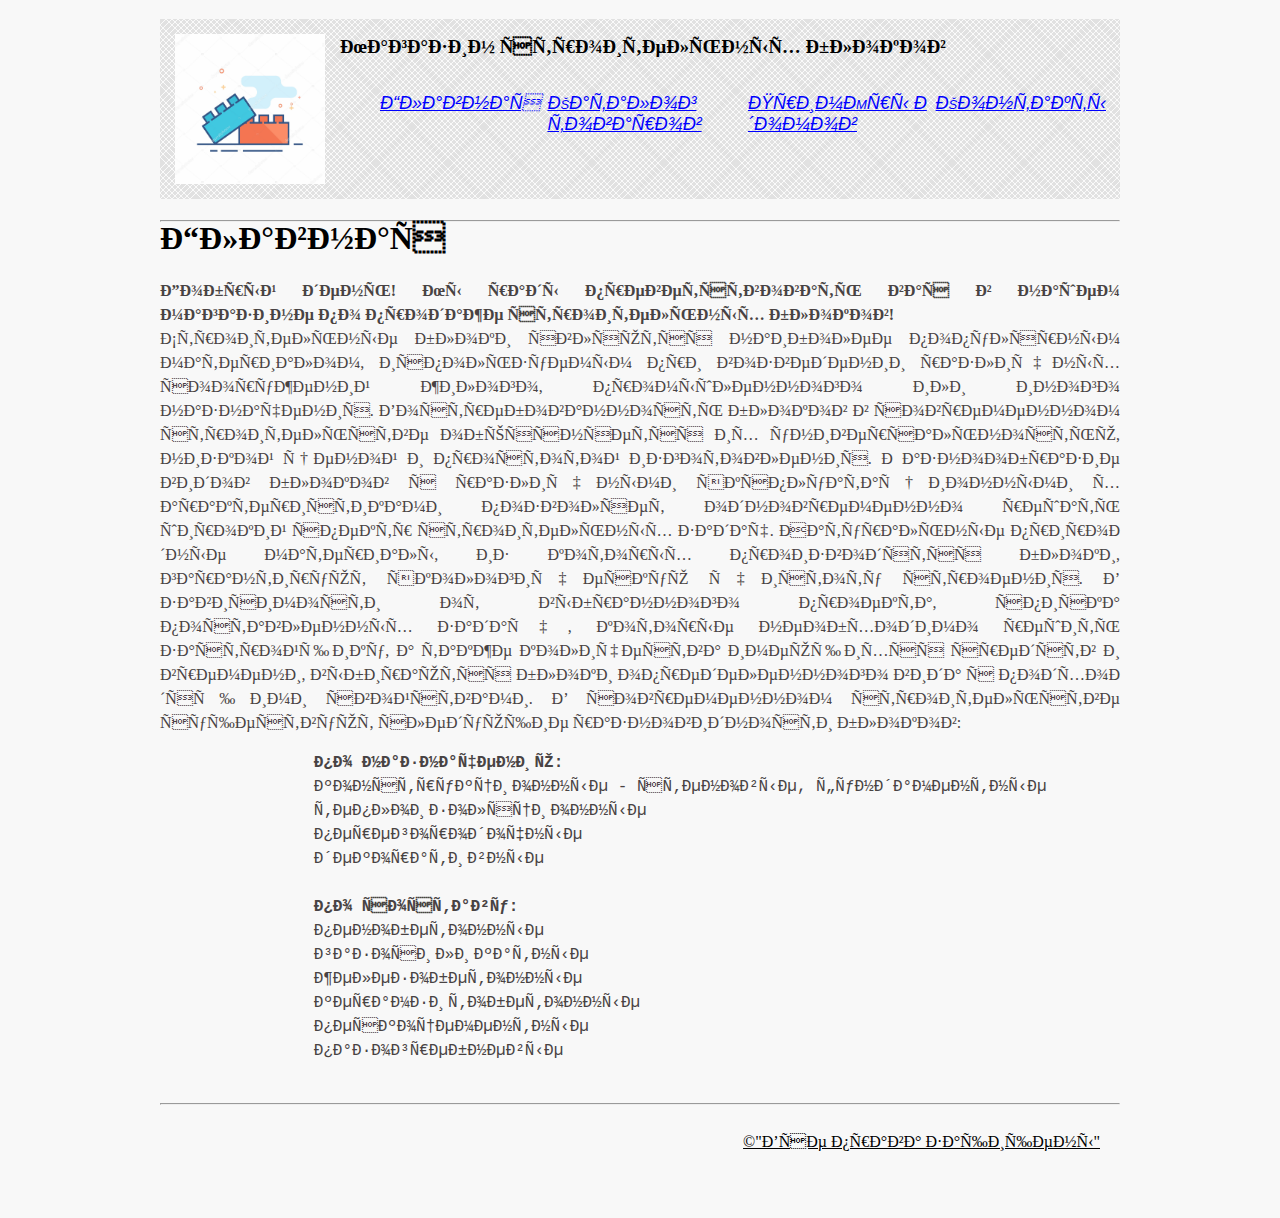
<file: index.html>
<!doctype html>
<html>

<head>
    <title>Главная</title>
    <meta charset="UTF­8">
    <link rel="stylesheet" href="style.css">
</head>

<body>
<div class="container">
   <div id="bg">
    <header>
    <img src="img/logo.jpg" alt="логотип" title="логотип" class="frame2" >
    <h3>Магазин строительных блоков</h3>
   <ul id="menu">
        <li><a href="index.html" target="_self">Главная  </a></li>
        <li><a href="catalog.html" target="_self">Каталог товаров  </a></li>
        <li><a href="home_prim.htm" target="_self">Примеры домов  </a> </li>
        <li><a href="contacts.html" target="_self">Контакты  </a></li>

   </ul>
   <hr>
</header>
</div>  
  
<h1>Главная</h1>
<div id="task_c">
    <strong>Добрый день! Мы рады преветствовать вас в нашем магазине по продаже строительных блоков!</strong>
    <br>
    Строительные блоки являются наиболее популярным материалом, используемым при возведении 
    различных сооружений жилого, промышленного или иного назначения. Востребованность блоков 
    в современном строительстве объясняется их универсальностью, низкой ценой и простотой изготовления. 
    Разнообразие видов блоков с различными эксплуатационными характеристиками позволяет одновременно 
    решать широкий спектр строительных задач. Натуральные природные материалы, из которых производятся блоки, 
    гарантируют экологическую чистоту строения.
    В зависимости от выбранного проекта, списка поставленных задач, которые необходимо решить застройщику, 
    а также количества имеющихся средств и времени, выбираются блоки определенного вида с подходящими 
    свойствами. В современном строительстве существуют следующие разновидности блоков:
               <pre>
                <b>по назначению:</b>
                конструкционные - стеновые, фундаментные
                теплоизоляционные
                перегородочные
                декоративные
                
                <b>по составу:</b>
                пенобетонные
                газосиликатные
                железобетонные
                керамзитобетонные
                пескоцементные
                пазогребневые
                </pre> 
</div>
    

    <hr>
<footer>
    <div class="footer">
    <u>&copy;"Все права защищены"</u>
    </div>
</footer>

</div> 
</body>

</html>
</file>
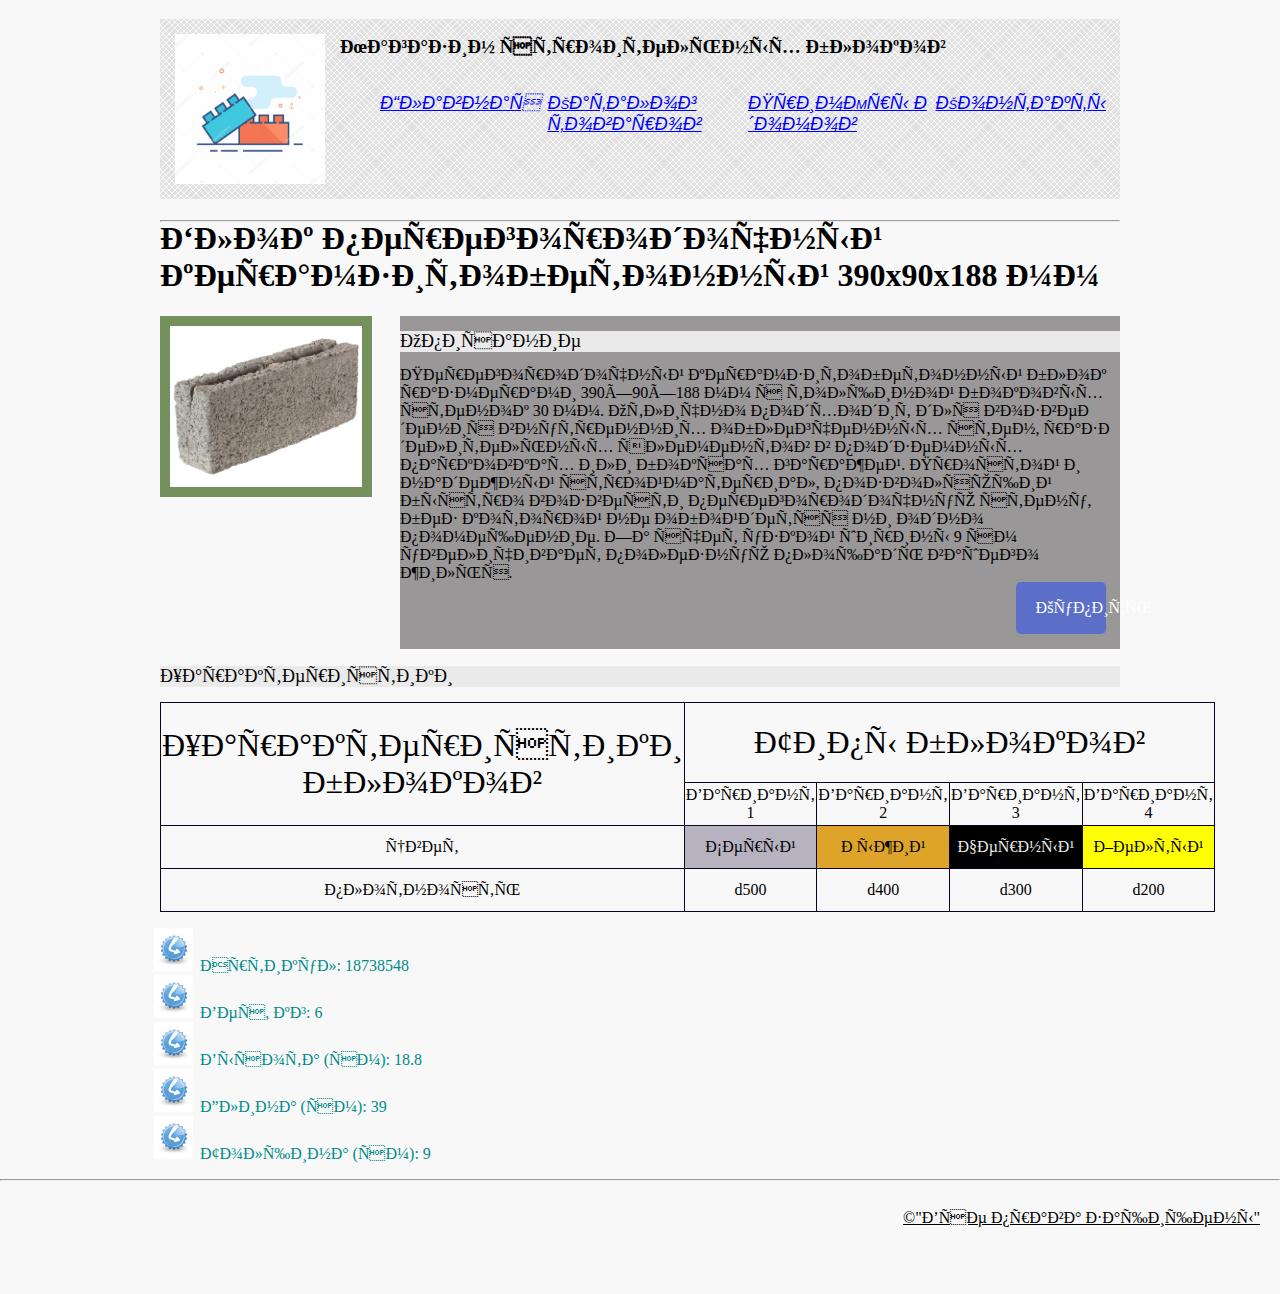
<file: block1.html>
<!doctype html>
<html>

<head>
    <title>Главная</title>
    <meta charset="UTF­8">
    <link rel="stylesheet" href="style.css">
</head>

<body>
        <div class="container">
                <div id="bg">
                 <header>
                 <img src="img/logo.jpg" alt="логотип" title="логотип" class="frame2" >
                 <h3>Магазин строительных блоков</h3>
                <ul id="menu">
                     <li><a href="index.html" target="_self">Главная  </a></li>
                     <li><a href="catalog.html" target="_self">Каталог товаров  </a></li>
                     <li><a href="home_prim.htm" target="_self">Примеры домов  </a> </li>
                     <li><a href="contacts.html" target="_self">Контакты  </a></li>
             
                </ul>
                <hr>
             </header>
             </div>  
            
<h1>Блок перегородочный керамзитобетонный  390x90x188 мм</h1>
<div class="d1">
    <div class="d2">
    <a href="img/block1.jpg" target="_blank" >
    <img src="img/block1.jpg" alt="блок стротельный" title="Блок строительный" class="frame"><br> 
    </a>
    </div>
<div class="d3">
<h2 >Описание</h2>

Перегородочный керамзитобетонный блок размерами 390×90×188 мм с толщиной боковых стенок 30 мм.
Отлично подходит для возведения внутренних облегченных стен, разделительных элементов в подземных 
парковках или боксах гаражей. Простой и надежный стройматериал, позволяющий быстро возвести перегородочную 
стену, без которой не обойдется ни одно помещение. За счет узкой ширины 9 см увеличивает полезную площадь 
вашего жилья.

<div class="button">
    <a href= >Купить  </a>
</div> 
</div>
</div>
<h2 id="h_2">Характеристики</h2>


<table>
        <tr>
            <td rowspan="2">Характеристики блоков</td>
            <td colspan="4">Типы блоков</td>
           
        </tr>
        <tr>
            <td>Вариант 1</td>
            <td>Вариант 2</td>
            <td>Вариант 3</td>
            <td>Вариант 4</td>
            
        </tr>
        <tr >
            <td >цвет</td>
            <td class="colors">Серый</td>
            <td class="colors">Рыжий</td>
            <td class="colors">Черный</td>
            <td class="colors">Желтый</td>
        </tr>
        <tr>
            <td>плотность</td>
            <td>d500</td>
            <td>d400</td>
            <td>d300</td>
            <td>d200</td>
        </tr>
</table>
<ol class="task_4d">
<li>Артикул:	18738548</li>
<li>Вес, кг:	6</li>
<li>Высота (см):	18.8</li>
<li>Длина (см):	39</li>
<li>Толщина (см):	9</li>
</ol>
</div>


    <hr>
    <footer><u>&copy;"Все права защищены"</u></footer>
    
</div>
</body>

</html>
</file>
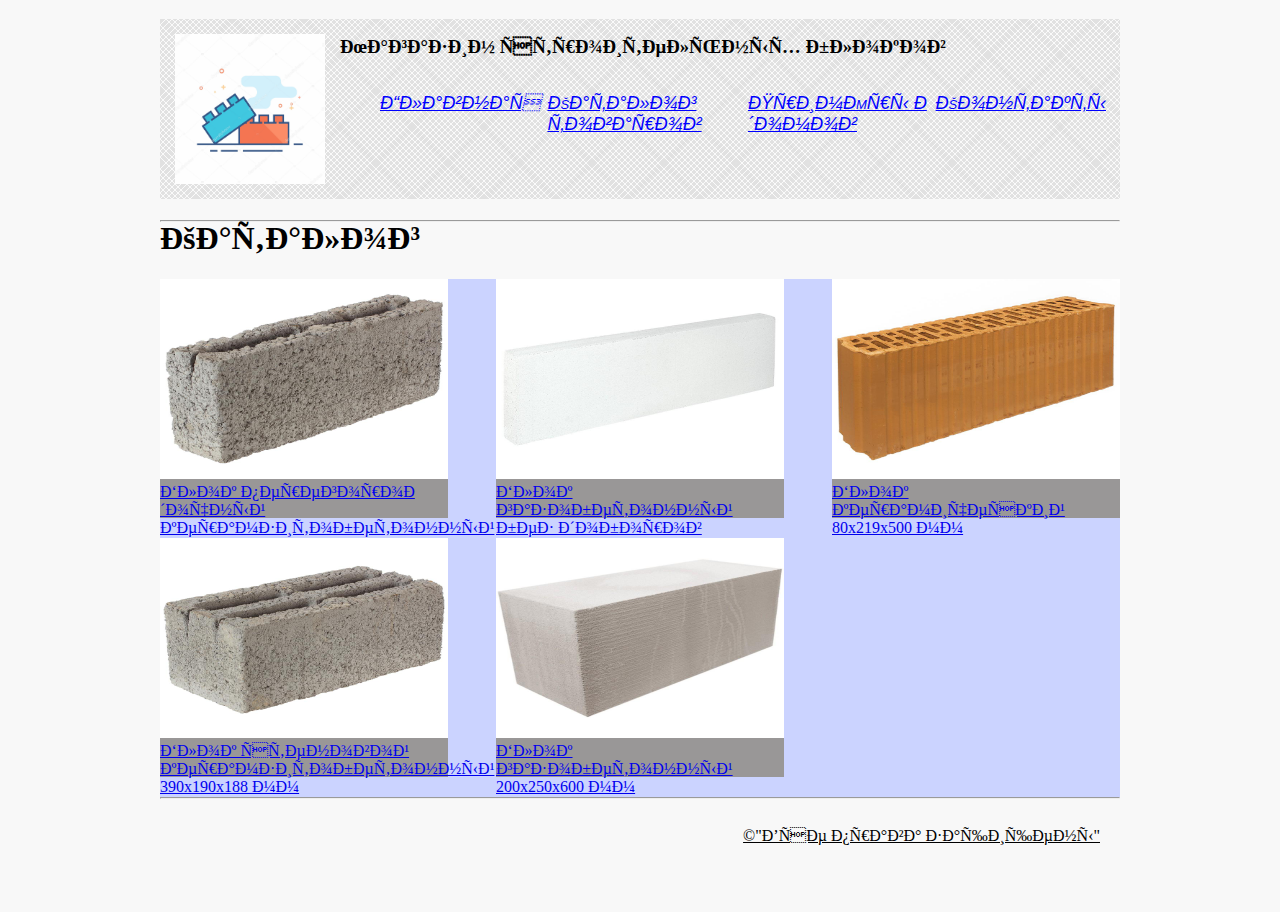
<file: catalog.html>
<!doctype html>
<html>

<head>
    <title>Главная</title>
    <meta charset="UTF­8">
    <link rel="stylesheet" href="style.css">
</head>

<body>
                <div class="container">
                                <div id="bg">
                                 <header>
                                 <img src="img/logo.jpg" alt="логотип" title="логотип" class="frame2" >
                                 <h3>Магазин строительных блоков</h3>
                                <ul id="menu">
                                     <li><a href="index.html" target="_self">Главная  </a></li>
                                     <li><a href="catalog.html" target="_self">Каталог товаров  </a></li>
                                     <li><a href="home_prim.htm" target="_self">Примеры домов  </a> </li>
                                     <li><a href="contacts.html" target="_self">Контакты  </a></li>
                             
                                </ul>
                                <hr>
                             </header>
                             </div>  
                             
<h1>Каталог</h1>
<div class="block_cat_all">
<div class="block_cat">
<!-- товар 1 -->
<a href="block1.html" target="_blank">
    <img src="img/block1.jpg" alt="блок стротельный" title="Блок строительный" class="frame1" ><br>
    Блок перегородочный керамзитобетонный  390x90x188 мм 
</a>
</div>

<!-- товар 2 -->
<div class="block_cat">
<a href="block2.html" target="_blank">
        <img src="img/block2.jpg" alt="блок стротельный" title="Блок строительный" class="frame1"><br>
        Блок газобетонный без доборов 50x250x625 мм 
</a>
</div>
<!-- товар 3 -->
<div class="block_cat">
<a href="block3.html" target="_blank">
        <img src="img/block3.jpg" alt="блок стротельный" title="Блок строительный" class="frame1"><br>
        Блок керамический 80x219x500 мм
</a>
</div>
<!-- товар 4 -->
<div class="block_cat">
<a href="block4.html" target="_blank">
        <img src="img/block4.jpg" alt="блок стротельный" title="Блок строительный"class="frame1"><br>
        Блок стеновой керамзитобетонный 390x190x188 мм
</a>
</div>
<!-- товар 5 -->
<div class="block_cat">
<a href="block5.html" target="_blank">
        <img src="img/block5.jpg" alt="блок стротельный" title="Блок строительный" class="frame1"><br>
        Блок газобетонный 200x250x600 мм
</a>
</div>
</div>
    <hr>
    <footer><u>&copy;"Все права защищены"</u></footer>
    
</div>
</body>

</html>
</file>
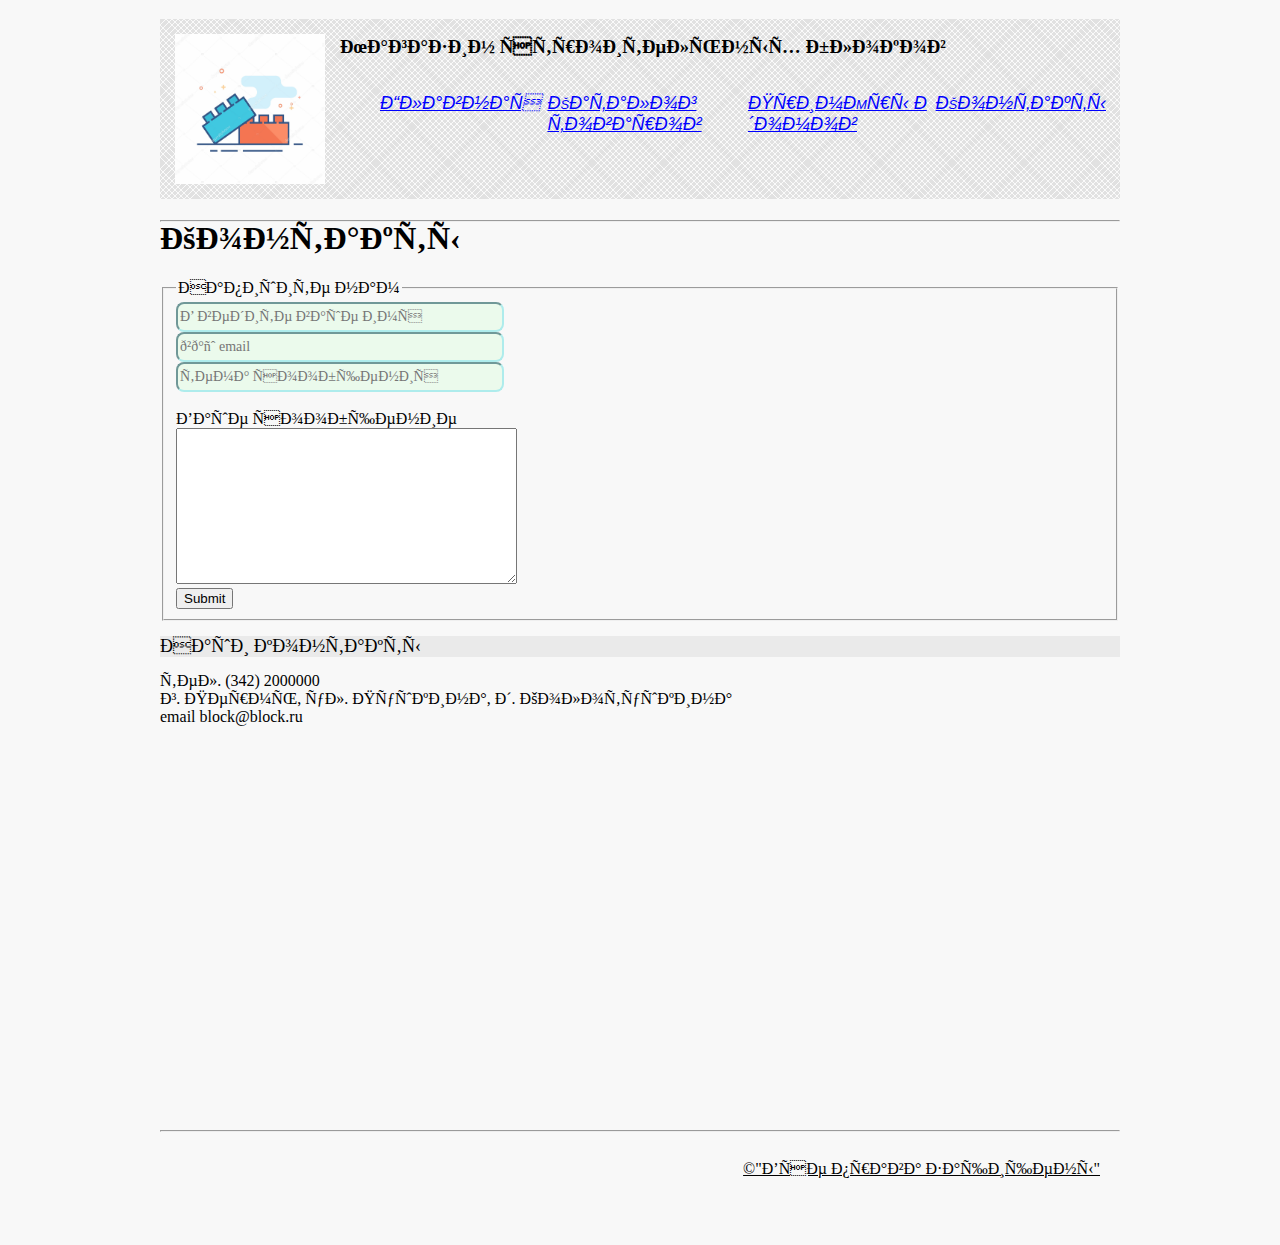
<file: contacts.html>
<!doctype html>
<html>

<head>
    <title>Контакты</title>
    <meta charset="UTF­8">
    <link rel="stylesheet" href="style.css">
</head>

<body>
        <header>
                <div class="container">
                        <div id="bg">
                         <header>
                         <img src="img/logo.jpg" alt="логотип" title="логотип" class="frame2" >
                         <h3>Магазин строительных блоков</h3>
                        <ul id="menu">
                             <li><a href="index.html" target="_self">Главная  </a></li>
                             <li><a href="catalog.html" target="_self">Каталог товаров  </a></li>
                             <li><a href="home_prim.htm" target="_self">Примеры домов  </a> </li>
                             <li><a href="contacts.html" target="_self">Контакты  </a></li>
                     
                        </ul>
                        <hr>
                     </header>
                     </div>  
                     
   <h1>Контакты</h1>

   <form action="">
       <fieldset>
       <legend>Напишите нам</legend >
        <input type="text" placeholder="В ведите ваше имя" class="task_5"><br>
        <input type="email" placeholder="ваш email" class="task_5" id="foc"><br>
        <input type="text" placeholder="тема сообщения" maxlength="30" class="task_5"><br> <br>
        Ваше сообщение<br>
        <textarea name="message" cols="40" rows="10" maxlength="400"></textarea><br>

        <input type="submit" >

       </fieldset>
 
    </form>
<h2>Наши контакты</h2>
тел. (342) 2000000<br>
г. Пермь, ул. Пушкина, д. Колотушкина<br>
email block@block.ru<br><br>
   
<iframe src="https://www.google.com/maps/embed?pb=!1m18!1m12!1m3!1d2113.9202249930336!2d56.23944741577634!3d58.00611898121555!2m3!1f0!2f0!3f0!3m2!1i1024!2i768!4f13.1!3m3!1m2!1s0x43e8c728e18c6a2d%3A0x69331156fb337920!2z0YPQuy4g0J_Rg9GI0LrQuNC90LAsIDM3LCDQn9C10YDQvNGMLCDQn9C10YDQvNGB0LrQuNC5INC60YDQsNC5LCA2MTQwNDU!5e0!3m2!1sru!2sru!4v1535957528352" width="100%" height="374" frameborder="0" style="border:0" allowfullscreen></iframe>

<hr>
    <footer><u>&copy;"Все права защищены"</u></footer>

</div>
</body>

</html>
</file>
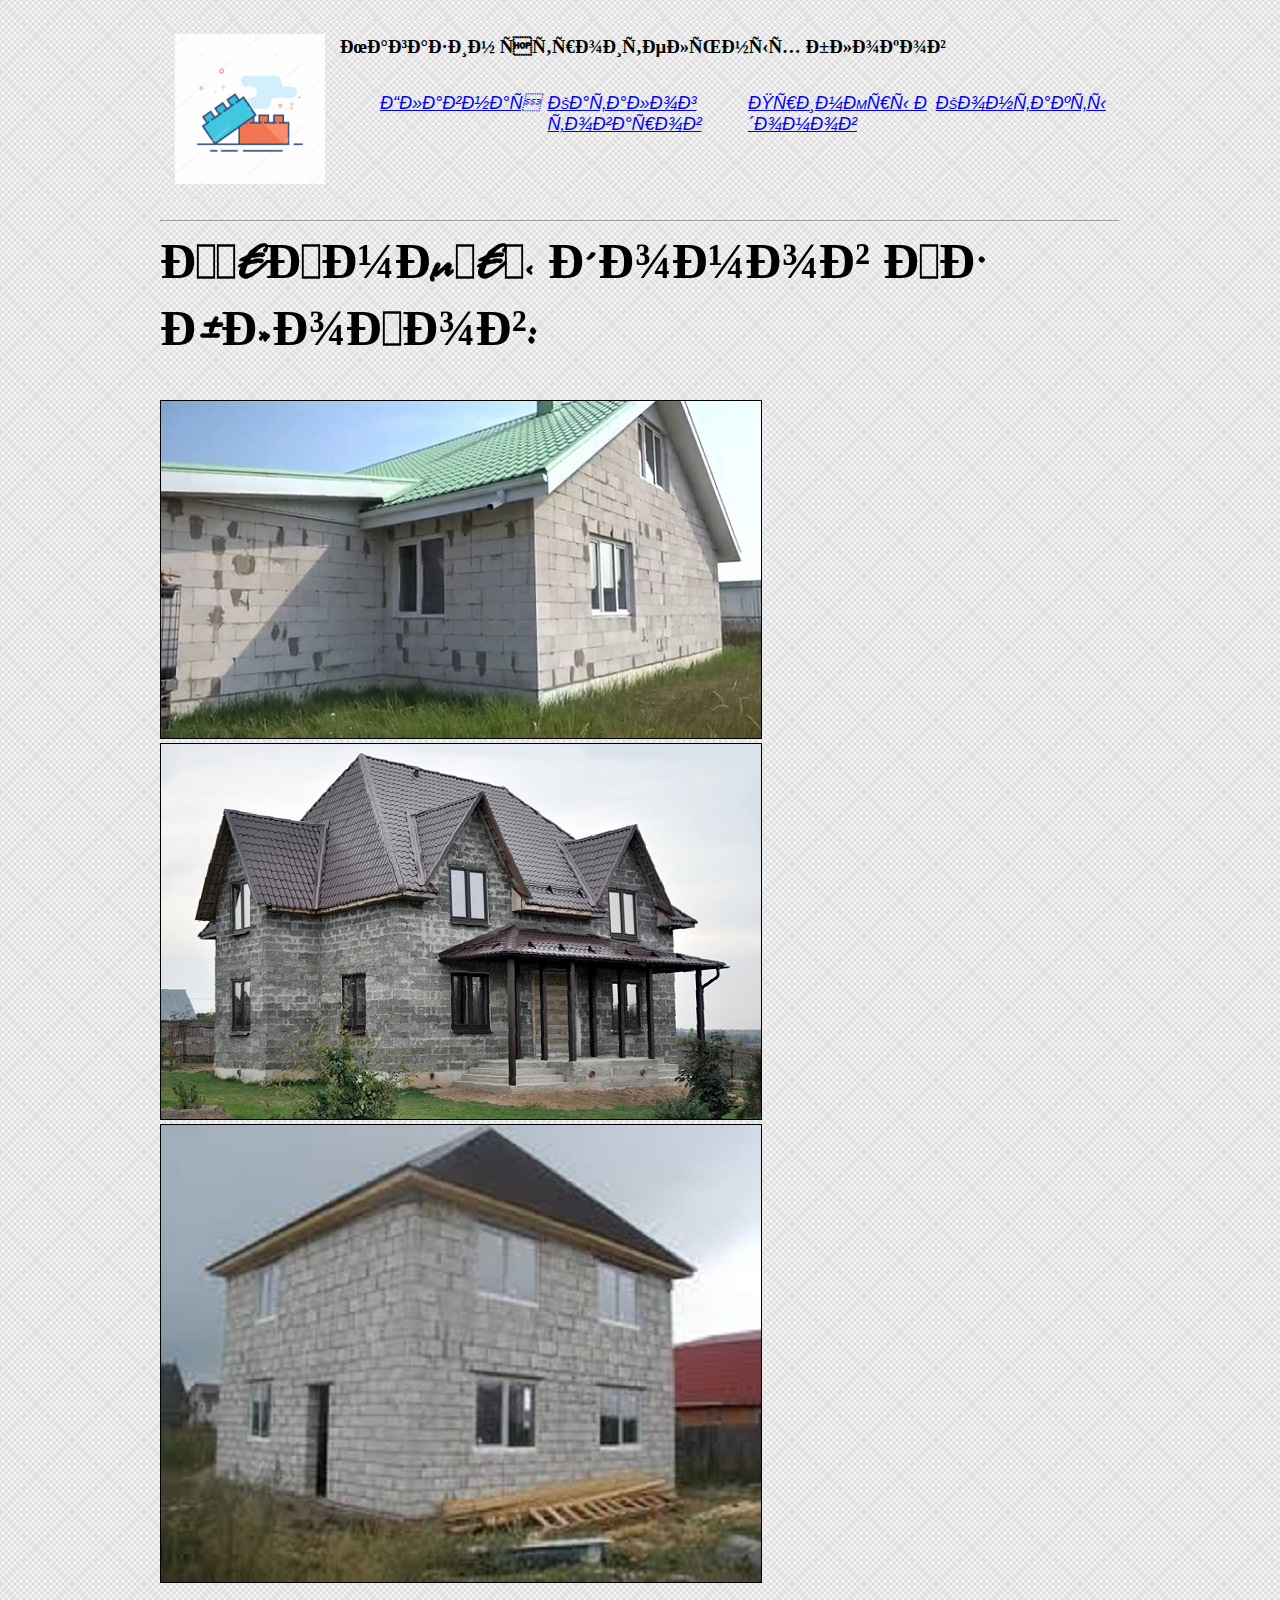
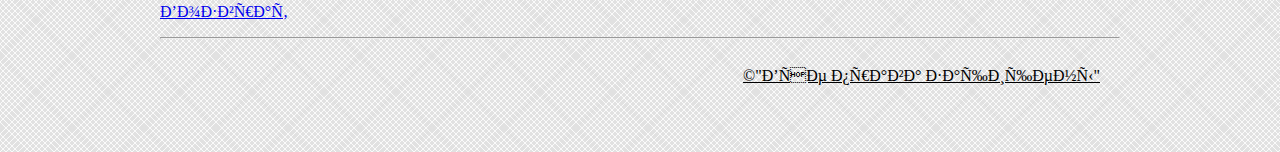
<file: home_prim.htm>
<!doctype html>
<html>

<head>
    <title>Примеры домов</title>
    <meta charset="UTF­8">
    <link rel="stylesheet" href="style.css">
</head>

<body id="bg">
        <div class="container">
                <div id="bg">
                 <header>
                 <img src="img/logo.jpg" alt="логотип" title="логотип" class="frame2" >
                 <h3>Магазин строительных блоков</h3>
                <ul id="menu">
                     <li><a href="index.html" target="_self">Главная  </a></li>
                     <li><a href="catalog.html" target="_self">Каталог товаров  </a></li>
                     <li><a href="home_prim.htm" target="_self">Примеры домов  </a> </li>
                     <li><a href="contacts.html" target="_self">Контакты  </a></li>
             
                </ul>
                <hr>
             </header>
             </div>  
             
    <h1 id="font"> Примеры домов из блоков:</h1>
        <img src="img/home1.jpg" border="1" alt="дом"><br>
        <img src="img/home2.jpg" border="1" alt="дом"><br>
        <img src="img/home3.jpg" border="1" alt="дом"><br>
        <p><a href="index.html" target="_self">Возврат</a> </p>


<hr>
        <footer><u>&copy;"Все права защищены"</u></footer>
</body>
</div>
</html>
</file>
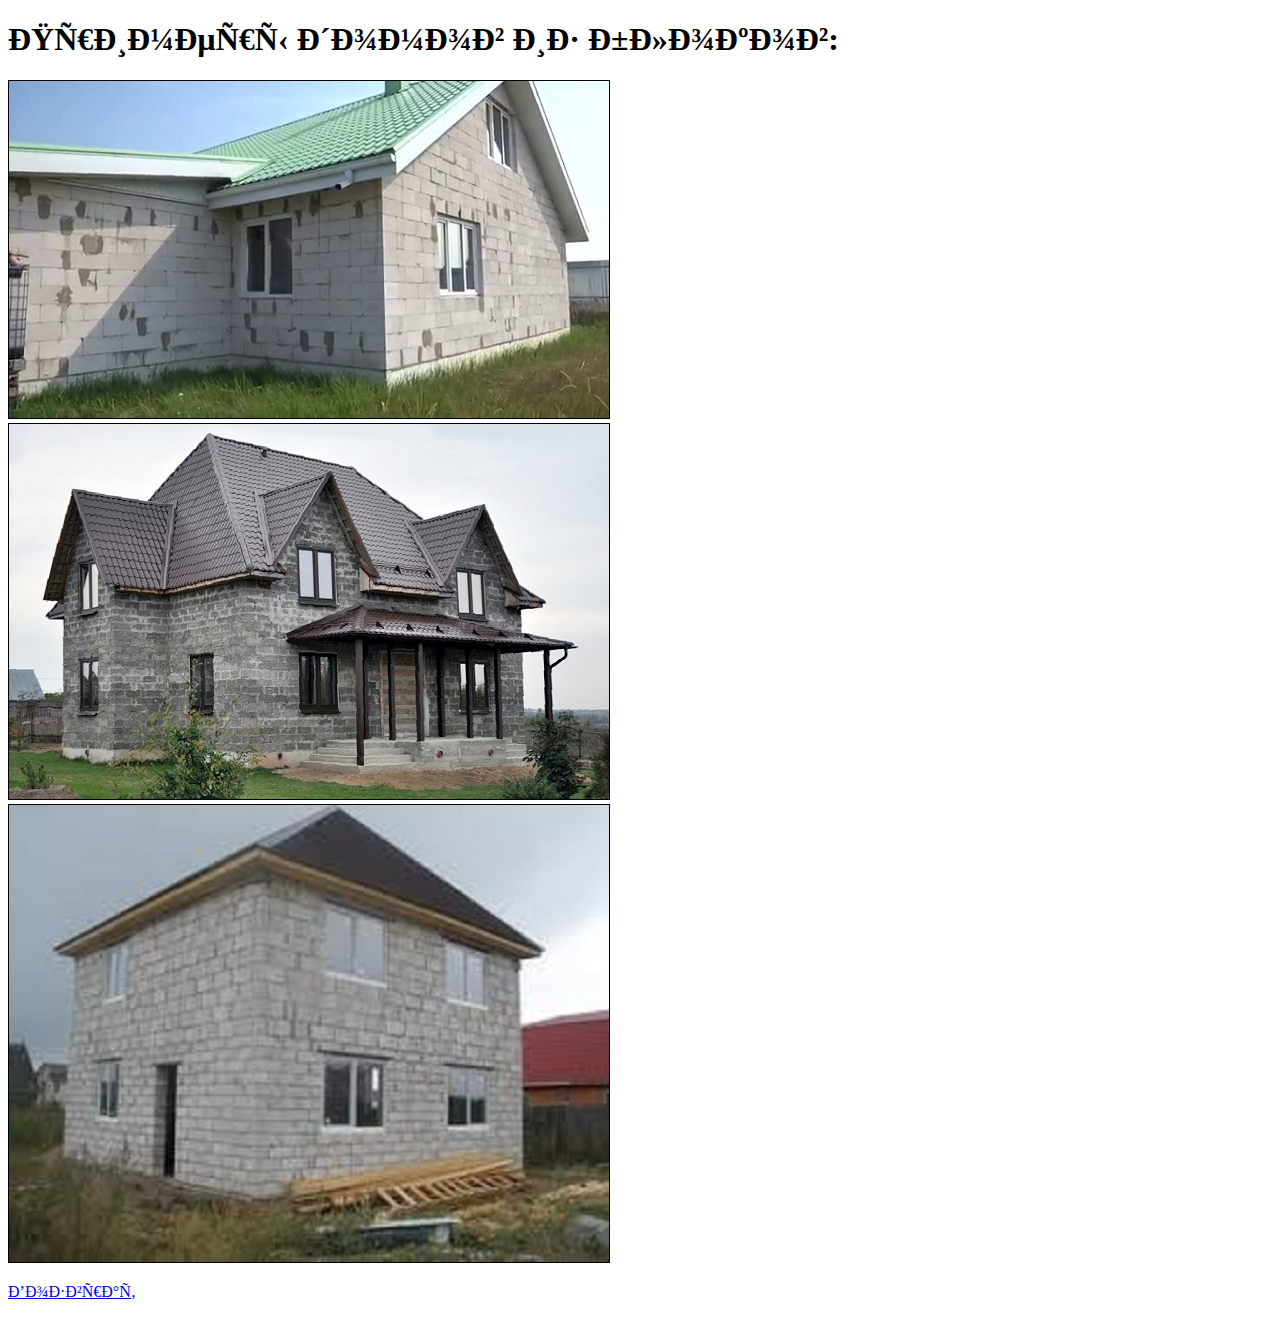
<file: lesson1_prim.htm>
<!doctype html>
<html>

<head>
    <title>Блоки сетновые</title>
    <meta charset="UTF­8">
</head>

<body>
    <h1> Примеры домов из блоков:</h1>
    <img src="img/home1.jpg" border="1" alt="дом"><br>
    <img src="img/home2.jpg" border="1" alt="дом"><br>
    <img src="img/home3.jpg" border="1" alt="дом"><br>
    <p><a href="lesson1.html" target="_self">Возврат</a> </p>


</body>

</html>
</file>
<file: style.css>
body{
    background: #f8f8f8;
    width: 100%;
    height: 100%;
    margin: 0;
    padding: 0;
    }

#menu{
    color: blue;
    font-family:Verdana, Tahoma, sans-serif ;
    font-style: italic;
    font-variant: small-caps;
    font-size: large;
    list-style-type: none;
        display: flex;
        justify-content: flex-end;
        padding-right: 7px;
        padding-bottom: 67px;

    }
#menu li:hover{
    color: red;
    
}

ul li a {
    color: inherit;
    padding-right: 7px;
}
h2{
    color: black;
    font-size: 18px;
    font-weight: 400;
    background-color: #eaeaea;
}
.shotopis{
    color: #707070;
    font-size: 14px;
    font-style: italic;
    line-height: 16px;
}
.shotopis:first-letter {
    color: rgb(105, 141, 75);
    font-size: 200%;
    
}
#task_c{
    width: 100%;
    color: #484343;
    font-size: 16px;
    font-weight: 400;
    line-height: 24px;
    text-align: justify;
}
.task_4d{
    color: darkcyan;
    font-family: fantasy;
    list-style-image: url(img/icn1.png)
}


.task_5{
    border-color: rgb(174, 236, 236);
    border-radius: 8px;
    background-color: rgb(235, 250, 236);
    height: 24px; 
    width: 320px;
    color: #0c0322; 
    font-size: 14px; 
    font-family: Tahoma;
    text-transform: capitalize
}

.frame{
    border: 10px solid rgb(116, 145, 92);
    width:100%;
    height:100%;
   
}
.frame:hover{
    
    /* border: 10px solid #f8f8f8; */
    
    padding: 10px;
    border: transparent;
    
}
@font-face {
   
    font-family: myFont; 
    src: url("fonts/12205.ttf"); }
#font{
        font-family: myFont;
        font-size: 50px;
    }
#bg{
        background-image: url("background/73e2912e.png");
        height: 180px; 
    }

.frame1{
        width:100%;
        height:200px;
        /* padding: 15px; */
             
    }
.frame2{
    width:150px;
    height:150px;
    padding: 15px;
    float: left;
}
#foc{
        text-transform:   lowercase;
    }
#foc:focus {
    background-color: lightgreen;
    color: blue;
   }
table {
       border-collapse: collapse;
   }
tr:first-child{
    height: 80px;
    font-family: "Times New Roman", Times, serif; 
    font-size: 200%;
   }
td {
    border: 1px solid #0c0322 ; 
    width: 180px;
    height: 40px;
    text-align: center;
   }
.colors:nth-child(2){
       background-color: rgb(182, 178, 192);
       }
.colors:nth-child(3){
    background-color: rgb(221, 164, 41);
}
.colors:nth-child(4){
    color: #eaeaea;
    background-color: rgb(0, 0, 0);
}
.colors:nth-child(5){
    
    background-color: yellow ;
}
.container{
  width: 960px;
  margin: 0 auto;
 
}
h3 {
    padding: 17px
}
footer{
    height: 85px;
    text-align: end;
    padding-right: 20px;
    padding-top: 20px;

   } 
   #h_2{
       clear: both;
      
   }
 .button a{
    float: right;
    padding: 6px 20px;
    line-height: 40px;
    height: 40px;
    display: block;
    background: #5b6fc9;
    color: white;
    width: 50px;
    text-decoration: none;
    text-align: center;
    border-radius: 5px;
    margin-right: 2%;
    margin-bottom: 2%;
} 
    


.block_cat {
    width: 30%;
    float: left;
    margin-right: 5%;
    height: 239px;
    margin-bottom: 20px;
    background: #999797
    /* border: 1px solid rgb(134, 212, 71); */
}
.block_cat:nth-of-type(3n){
    margin-right: 0;
}
.block_cat_all{
    width: 100%;
    float: left;
    background: #cbd3ff;
}
.map{
    width: 100%;
    height: 374px;
}
.d1{
    width: 100%;
    float: left;  
    height: 350px;
}
.d2{
    width: 20%;
    float: left;
    margin-right: 5%;
    height: 161px;
    margin-bottom: 20px;
    background: #999797
}
.d3{
    float: left;
    width: 75%;
    margin-bottom: 20px;
    background: #999797
}
  


 .button a:hover{
    border: 1px solid black;
    color: brown;
 }
</file>
